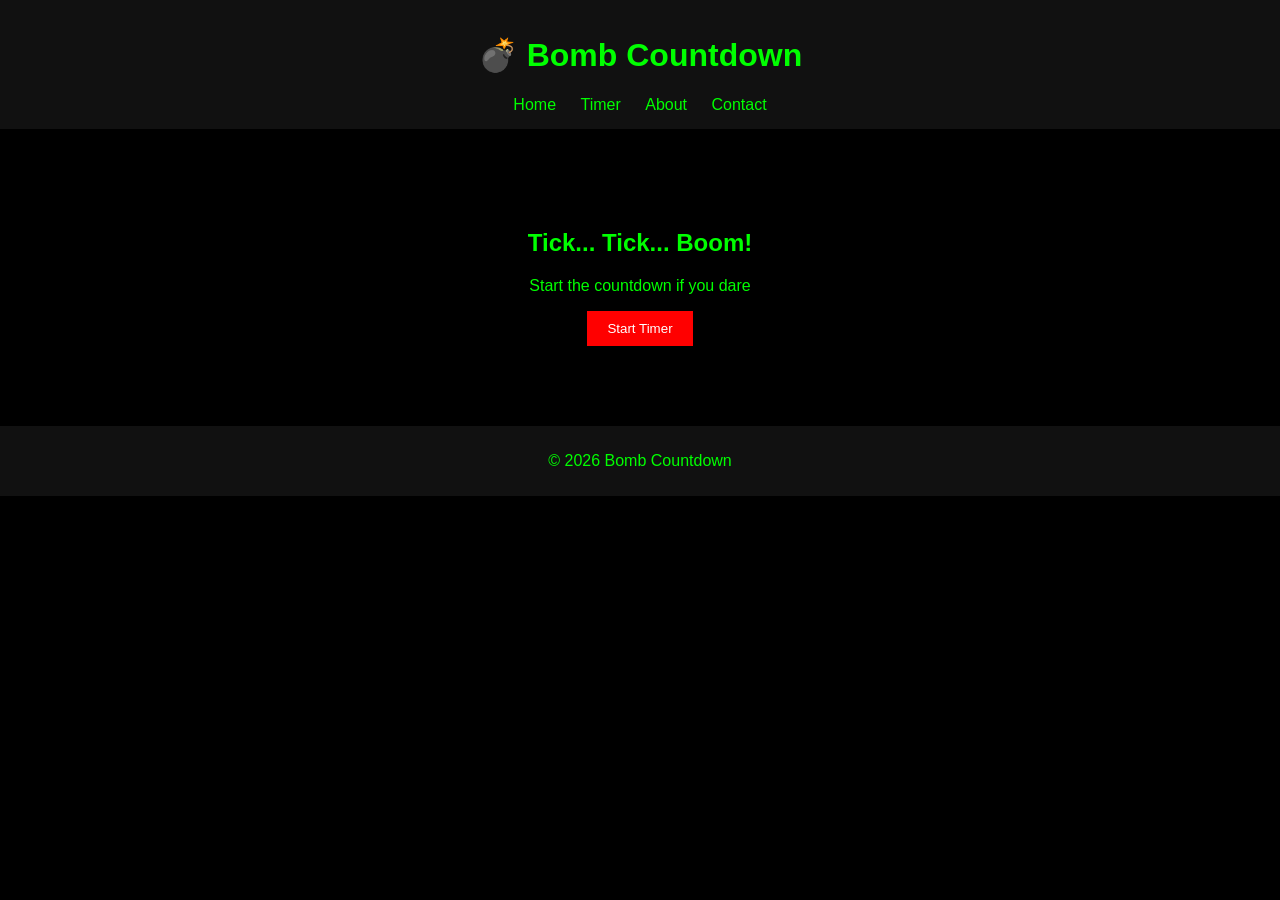
<file: index.html>
<!DOCTYPE html>
<html lang="en">
<head>
  <meta charset="UTF-8">
  <title>Bomb Countdown</title>
  <link rel="stylesheet" href="css/style.css">
</head>
<body>

<header>
  <h1>💣 Bomb Countdown</h1>
  <nav>
    <a href="index.html">Home</a>
    <a href="pages/timer.html">Timer</a>
    <a href="pages/about.html">About</a>
    <a href="pages/contact.html">Contact</a>
  </nav>
</header>

<section class="hero">
  <h2>Tick... Tick... Boom!</h2>
  <p>Start the countdown if you dare</p>
  <a href="pages/timer.html"><button>Start Timer</button></a>
</section>

<footer>
  <p>© 2026 Bomb Countdown</p>
</footer>

</body>
</html>
</file>
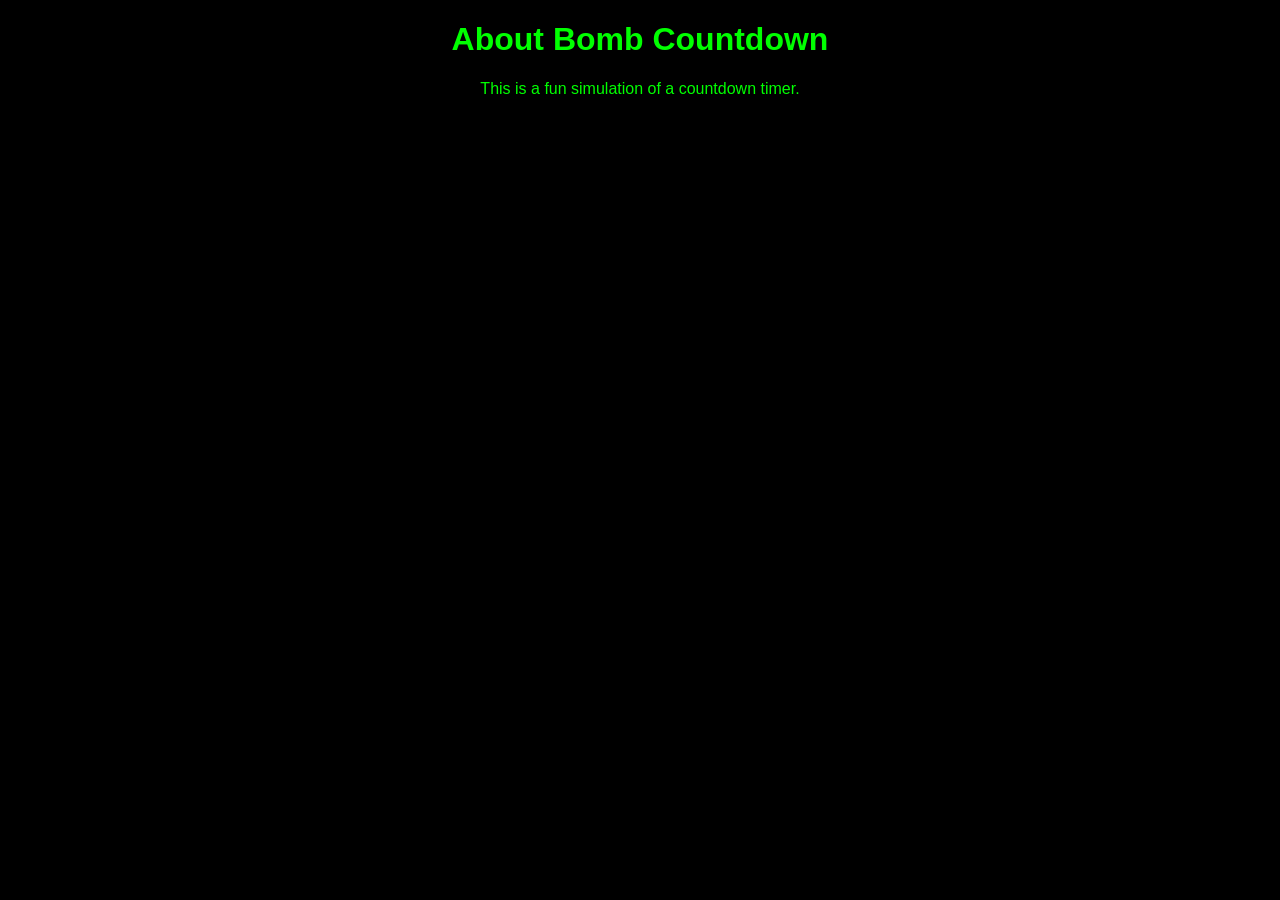
<file: pages/about.html>
<!DOCTYPE html>
<html>
<head>
  <title>About</title>
  <link rel="stylesheet" href="../css/style.css">
</head>
<body>

<h1>About Bomb Countdown</h1>
<p>This is a fun simulation of a countdown timer.</p>

</body>
</html>
</file>
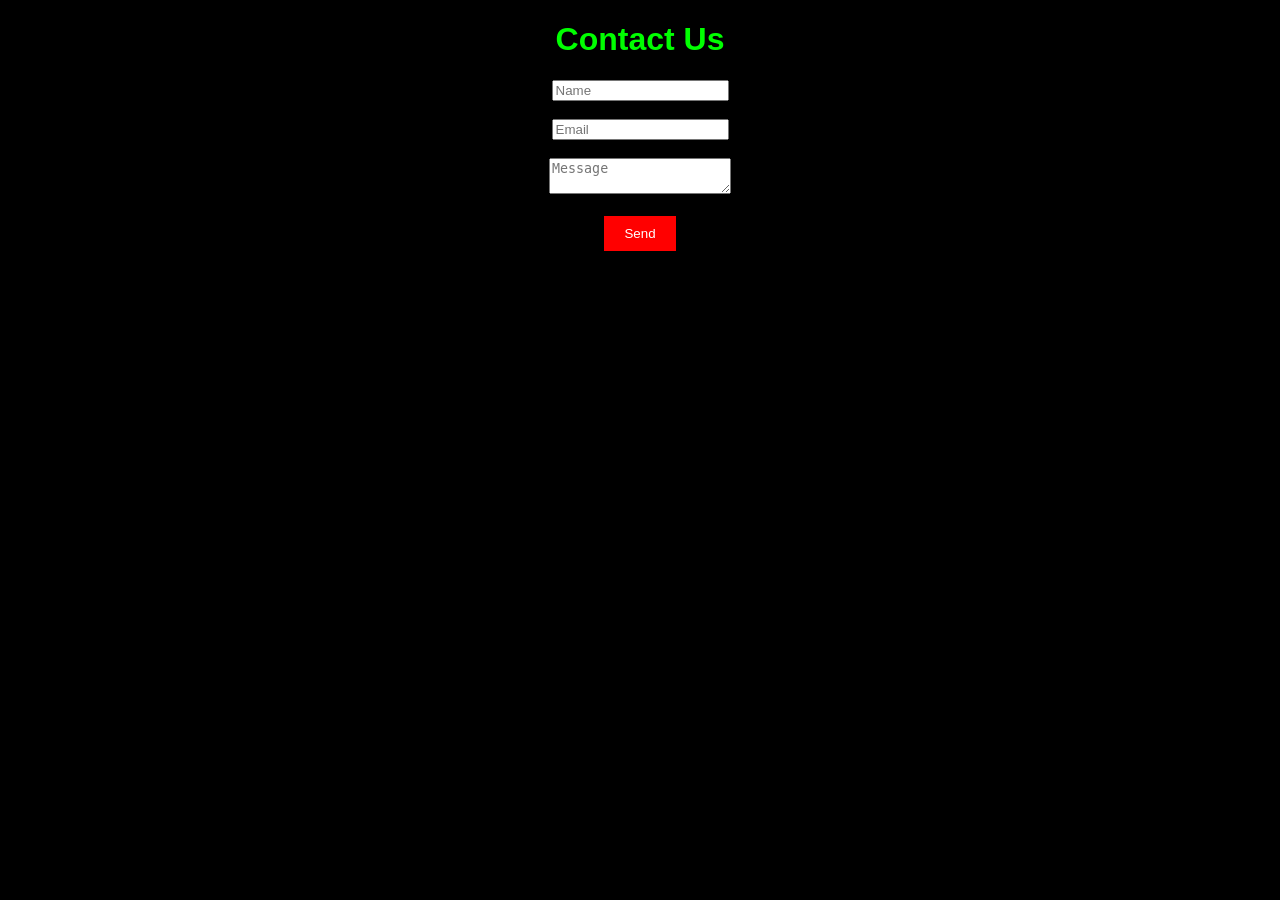
<file: pages/contact.html>
<!DOCTYPE html>
<html>
<head>
  <title>Contact</title>
  <link rel="stylesheet" href="../css/style.css">
</head>
<body>

<h1>Contact Us</h1>

<form>
  <input type="text" placeholder="Name"><br><br>
  <input type="email" placeholder="Email"><br><br>
  <textarea placeholder="Message"></textarea><br><br>
  <button type="submit">Send</button>
</form>

</body>
</html>
</file>
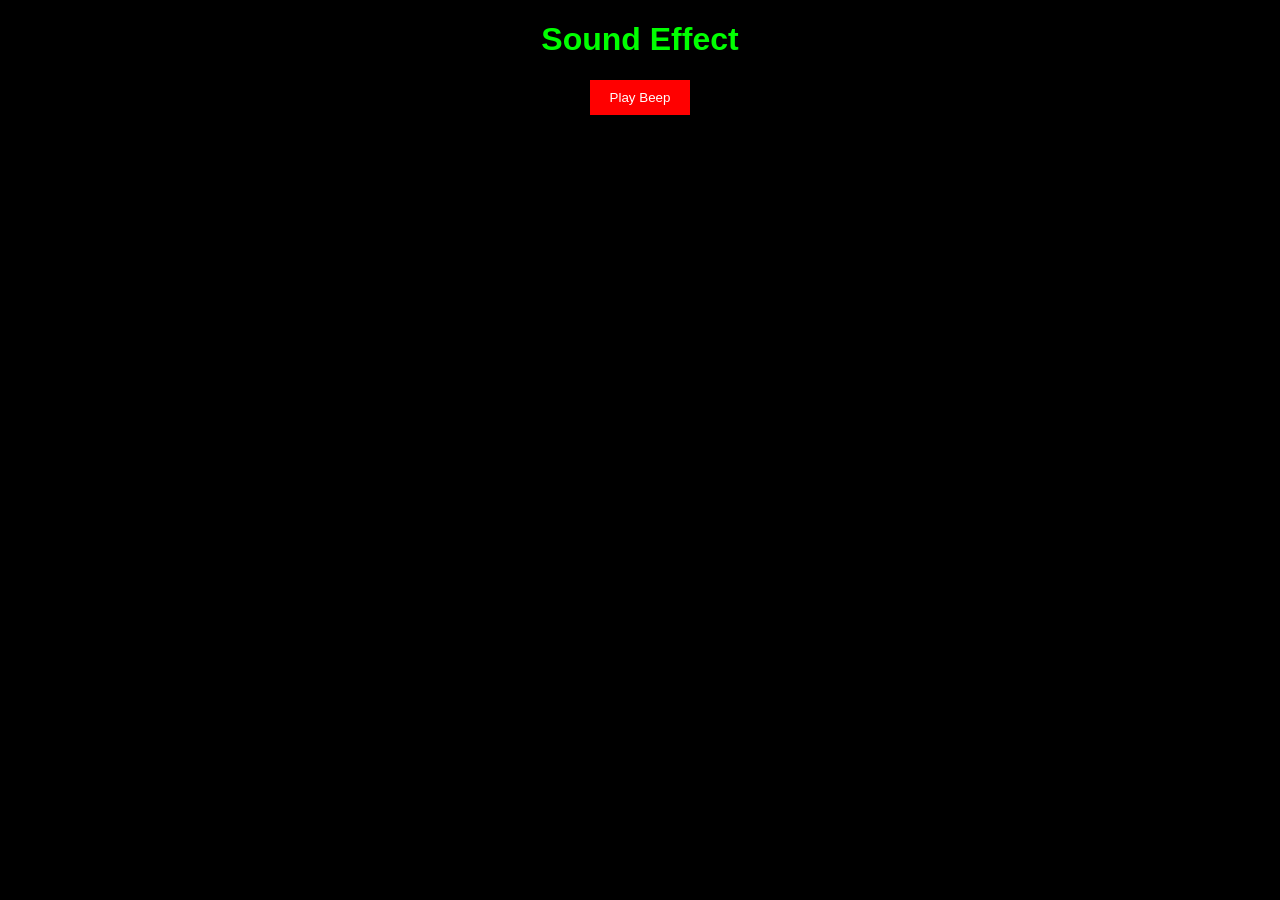
<file: pages/effects.html>
<!DOCTYPE html>
<html>
<head>
  <title>Effects</title>
  <link rel="stylesheet" href="../css/style.css">
</head>
<body>

<h1>Sound Effect</h1>
<button onclick="playBeep()">Play Beep</button>

<script src="../js/sound.js"></script>

</body>
</html>
</file>
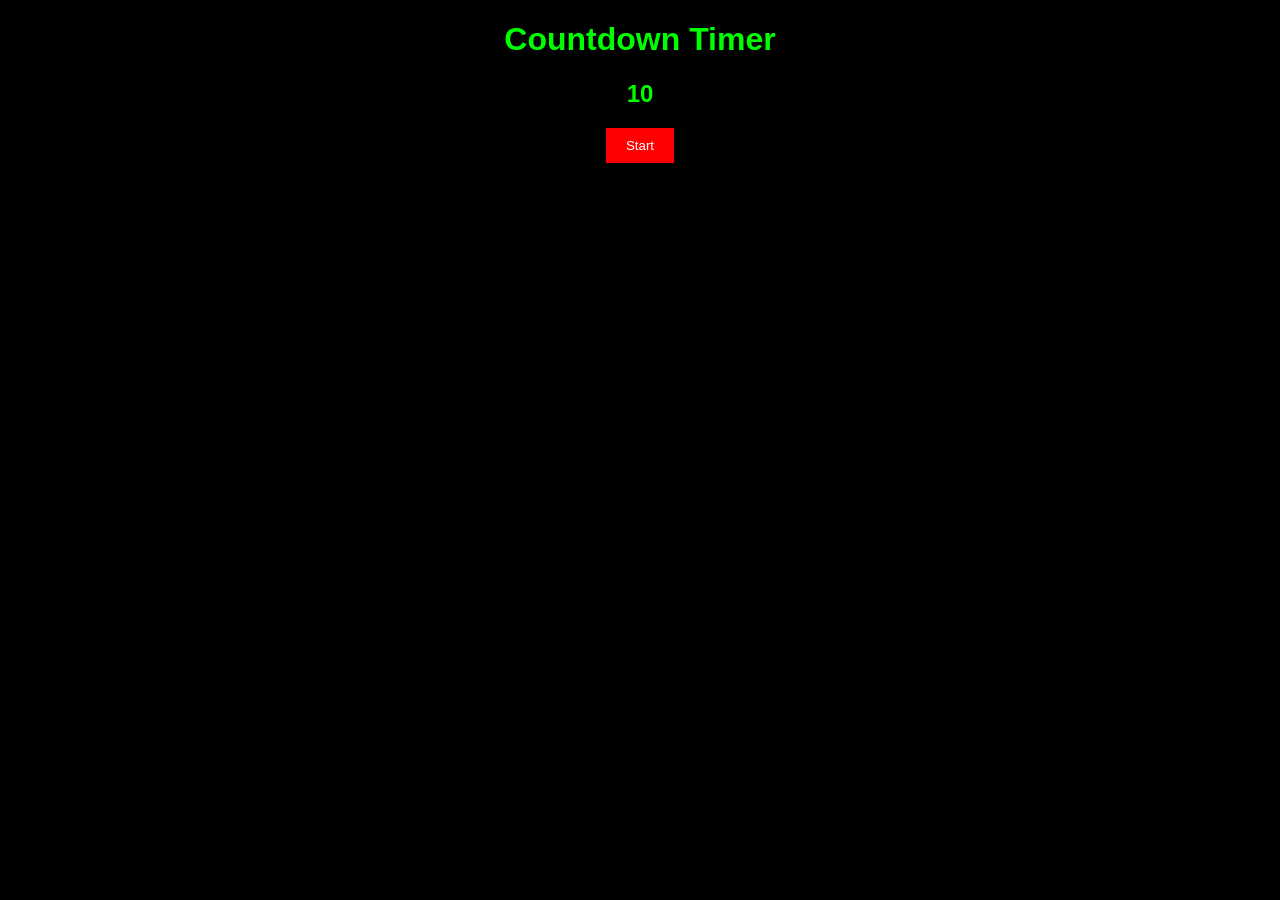
<file: pages/timer.html>
<!DOCTYPE html>
<html>
<head>
  <title>Countdown Timer</title>
  <link rel="stylesheet" href="../css/style.css">
</head>
<body>

<h1>Countdown Timer</h1>

<h2 id="display">10</h2>
<button onclick="startCountdown()">Start</button>

<script src="../js/script.js"></script>

</body>
</html>
</file>
<file: css/style.css>
body {
  margin: 0;
  font-family: Arial;
  background: black;
  color: #00ff00;
  text-align: center;
}

header {
  background: #111;
  padding: 15px;
}

nav a {
  color: #00ff00;
  margin: 0 10px;
  text-decoration: none;
}

.hero {
  padding: 80px;
}

button {
  padding: 10px 20px;
  background: red;
  color: white;
  border: none;
  cursor: pointer;
}

button:hover {
  background: darkred;
}

footer {
  padding: 10px;
  background: #111;
}
</file>
